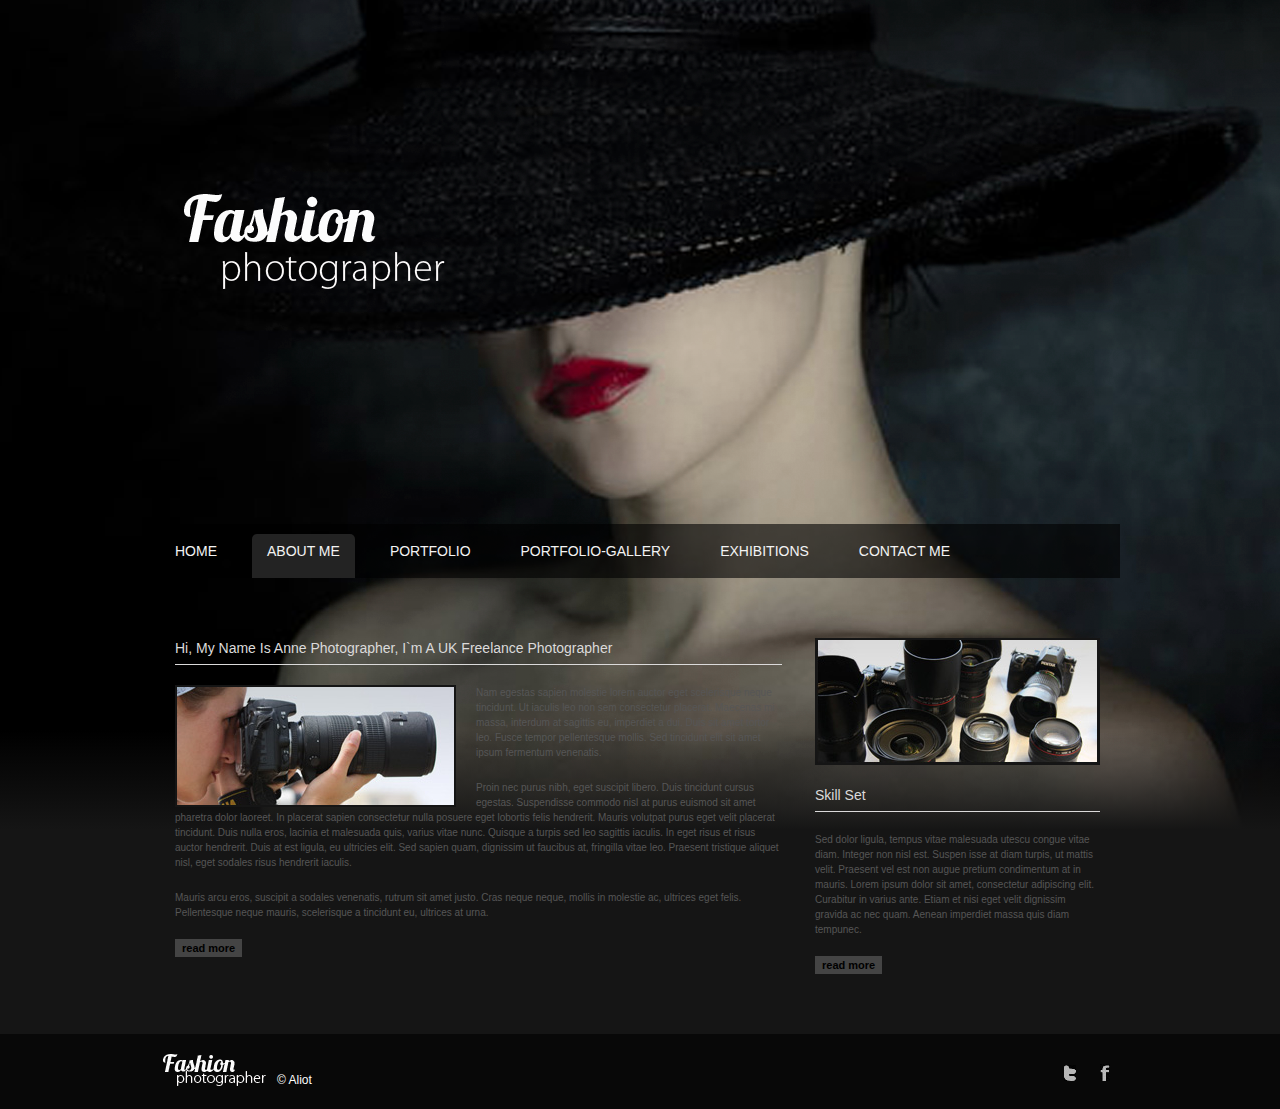
<file: about.html>
<!DOCTYPE html PUBLIC "-//W3C//DTD XHTML 1.0 Transitional//EN" "http://www.w3.org/TR/xhtml1/DTD/xhtml1-transitional.dtd">
<html xmlns="http://www.w3.org/1999/xhtml">
<head>
<meta http-equiv="Content-Type" content="text/html; charset=utf-8" />
<link rel = "stylesheet" type = "text/css"; href = "style.css" />
<link rel="stylesheet" type="text/css" href="css/elastislide.css" />
<link rel="stylesheet" type="text/css" href="css/custom.css" />

<!--[if gte IE 9]>
  <style type="text/css">
    .gradient {
       filter: none;
    }
  </style>
<![endif]-->
<!--[if lte IE 9]>
  <style type="text/css">
	.body{
		background:url(images/body-bg-ie.png) repeat-x 0 730px;
	}
	.menu, .elastislide-wrapper{
		background:url(images/opacity.png)
	}
  </style>
<![endif]-->
<title>Fashion Photographer</title>
</head>
<body>
<div class = "karkas">
	<div class = "header">
		<a href ="/"><img src = "images/logo.png" class = "logo" alt = "Fashion Photographer" /></a>
		<ul class = "menu">
			<li><a href="/">HOME</a></li>
			<li><a href="about.html" class="active">ABOUT ME</a></li>
			<li><a href="portfolio.html">PORTFOLIO</a></li>
			<li><a href="portfolio1.html">PORTFOLIO-GALLERY</a></li>
			<li><a href="exhibition.html">EXHIBITIONS</a></li>
			<li><a href="contact.html">CONTACT ME</a></li>
		</ul>
	</div>
	<div class = "content-main" style = "margin:60px 0 0 0">	
		<div class = "content-left">
			<h2><a href = "#">Hi, My Name Is Anne Photographer, I`m A UK Freelance Photographer</a></h2>
			<img src = "images/main-block1.jpg" class = "img-left" alt = "" />
			<p>Nam egestas sapien molestie lorem auctor eget scelerisque neque tincidunt. Ut iaculis leo non sem consectetur placerat. Maecenas mi massa, interdum at sagittis eu, imperdiet a dui. Duis sit amet tortor leo. Fusce tempor pellentesque mollis. Sed tincidunt elit sit amet ipsum fermentum venenatis.</p>
			<p>Proin nec purus nibh, eget suscipit libero. Duis tincidunt cursus egestas. Suspendisse commodo nisl at purus euismod sit amet pharetra dolor laoreet. In placerat sapien consectetur nulla posuere eget lobortis felis hendrerit. Mauris volutpat purus eget velit placerat tincidunt. Duis nulla eros, lacinia et malesuada quis, varius vitae nunc. Quisque a turpis sed leo sagittis iaculis. In eget risus et risus auctor hendrerit. Duis at est ligula, eu ultricies elit. Sed sapien quam, dignissim ut faucibus at, fringilla vitae leo. Praesent tristique aliquet nisl, eget sodales risus hendrerit iaculis.</p>
			<p>Mauris arcu eros, suscipit a sodales venenatis, rutrum sit amet justo. Cras neque neque, mollis in molestie ac, ultrices eget felis. Pellentesque neque mauris, scelerisque a tincidunt eu, ultrices at urna. </p>
			<p><a href = "#" class = "readmore">read more</a></p>
		</div>
		<div class = "sidebar">
			<div>
				<a href = "#"><img src = "images/about-Me.jpg" alt = "" /></a>
				<h2><a href = "#">Skill Set</a></h2>				
				<p>Sed dolor ligula, tempus vitae malesuada utescu congue vitae diam. Integer non nisl est. Suspen isse at diam turpis, ut mattis velit. Praesent vel est non augue pretium condimentum at in mauris. Lorem ipsum dolor sit amet, consectetur adipiscing elit. Curabitur in varius ante. Etiam et nisi eget velit dignissim gravida ac nec quam. Aenean imperdiet massa quis diam tempunec.
				</p>				
				<p><a href = "#" class = "readmore"> read more</a></p>
			</div>
		</div>			
	</div>	
</div>
<div class = "footer-wrapper">
	<div class = "footer-main">
		<div class = "footer-left">
			<a href = "/"><img src = "images/logo-ftr.png" alt = "" /></a>
			<p>© Aliot</p>
		</div>
		<div class = "footer-right">
			<a href = "/"><img src = "images/twitter.jpg" alt = "" /></a>		
			<a href = "/"><img src = "images/facebook.jpg" alt = "" /></a>		
		</div>
	</div>
</div>

</body>
</html>
</file>
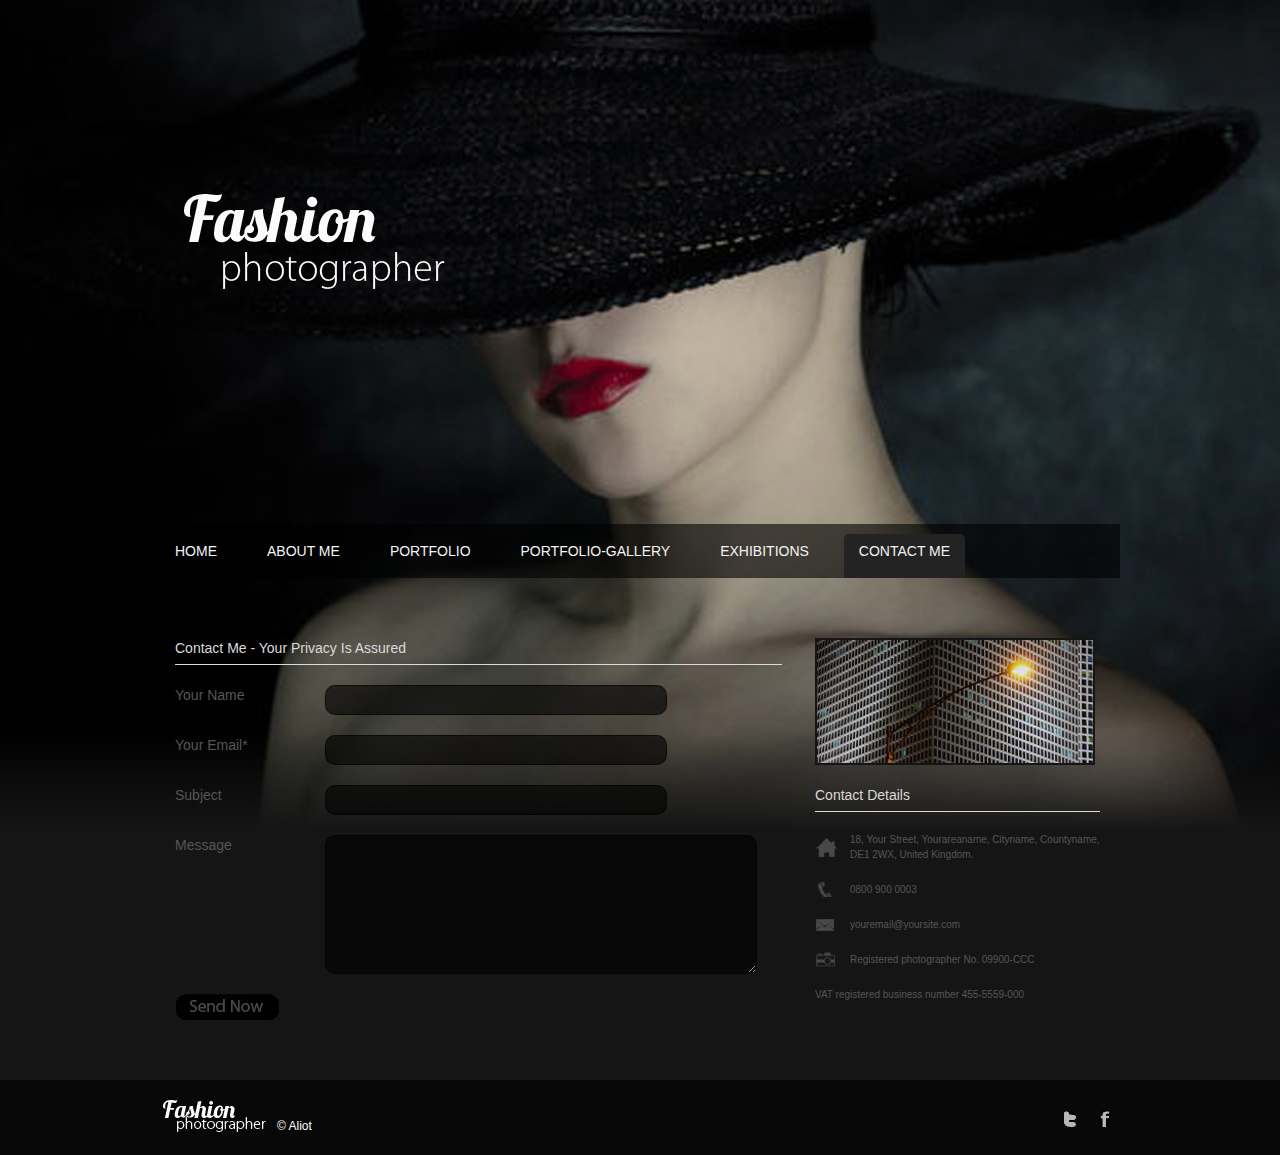
<file: contact.html>
<!DOCTYPE html PUBLIC "-//W3C//DTD XHTML 1.0 Transitional//EN" "http://www.w3.org/TR/xhtml1/DTD/xhtml1-transitional.dtd">
<html xmlns="http://www.w3.org/1999/xhtml">
<head>
<meta http-equiv="Content-Type" content="text/html; charset=utf-8" />
<link rel = "stylesheet" type = "text/css"; href = "style.css" />
<link rel="stylesheet" type="text/css" href="css/elastislide.css" />
<link rel="stylesheet" type="text/css" href="css/custom.css" />

<!--[if gte IE 9]>
  <style type="text/css">
    .gradient {
       filter: none;
    }
  </style>
<![endif]-->
<!--[if lte IE 9]>
  <style type="text/css">
	.body{
		background:url(images/body-bg-ie.png) repeat-x 0 730px;
	}
	.menu, .elastislide-wrapper{
		background:url(images/opacity.png)
	}
  </style>
<![endif]-->
<title>Fashion Photographer</title>
</head>
<body>
<div class = "karkas">
	<div class = "header">
		<a href ="/"><img src = "images/logo.png" class = "logo" alt = "Fashion Photographer" /></a>
		<ul class = "menu">
			<li><a href="/">HOME</a></li>
			<li><a href="about.html">ABOUT ME</a></li>
			<li><a href="portfolio.html">PORTFOLIO</a></li>
			<li><a href="portfolio1.html">PORTFOLIO-GALLERY</a></li>
			<li><a href="exhibition.html">EXHIBITIONS</a></li>
			<li><a href="contact.html" class="active">CONTACT ME</a></li>
		</ul>
	</div>
	<div class = "content-main" style = "margin:60px 0 0 0">	
		<div class = "content-left">
			<h2>Contact Me - Your Privacy Is Assured</h2>
			<div class = "contact-form">
				<form>
					<p><label for="firstName">Your Name</label><input type = "text" name = "fname" id = "firstName"></p>
					<p><label for="email">Your Email*</label><input type = "text" name = "email" id = "email"></p>
					<p><label for="subject">Subject</label><input type = "text" name = "subject" id = "subject"></p>
					<p><label for="message">Message</label><textarea name = "message" id = "message"></textarea></p>
					<p><input type = "image" src = "images/sendnow.jpg" name = "send-msg" />
					
					
				</form>
			</div>
		</div>
		<div class = "sidebar">
			<div>
				<img src = "images/contact.jpg" alt = "" />
				<h2>Contact Details</h2>				
				<p class = "address">18, Your Street, Yourareaname, Cityname,
Countyname, DE1 2WX, United Kingdom.
				</p>
				<p class = "phone">0800 900 0003
				</p>
				<p class = "mail">youremail@yoursite.com
				</p>
				<p class = "liciense">Registered photographer No. 09900-CCC
				</p>
				<p>VAT registered business number 455-5559-000</p>
			</div>
		</div>			
	</div>	
</div>
<div class = "footer-wrapper">
	<div class = "footer-main">
		<div class = "footer-left">
			<a href = "/"><img src = "images/logo-ftr.png" alt = "" /></a>
			<p>© Aliot</p>
		</div>
		<div class = "footer-right">
			<a href = "/"><img src = "images/twitter.jpg" alt = "" /></a>		
			<a href = "/"><img src = "images/facebook.jpg" alt = "" /></a>		
		</div>
	</div>
</div>

</body>
</html>
</file>
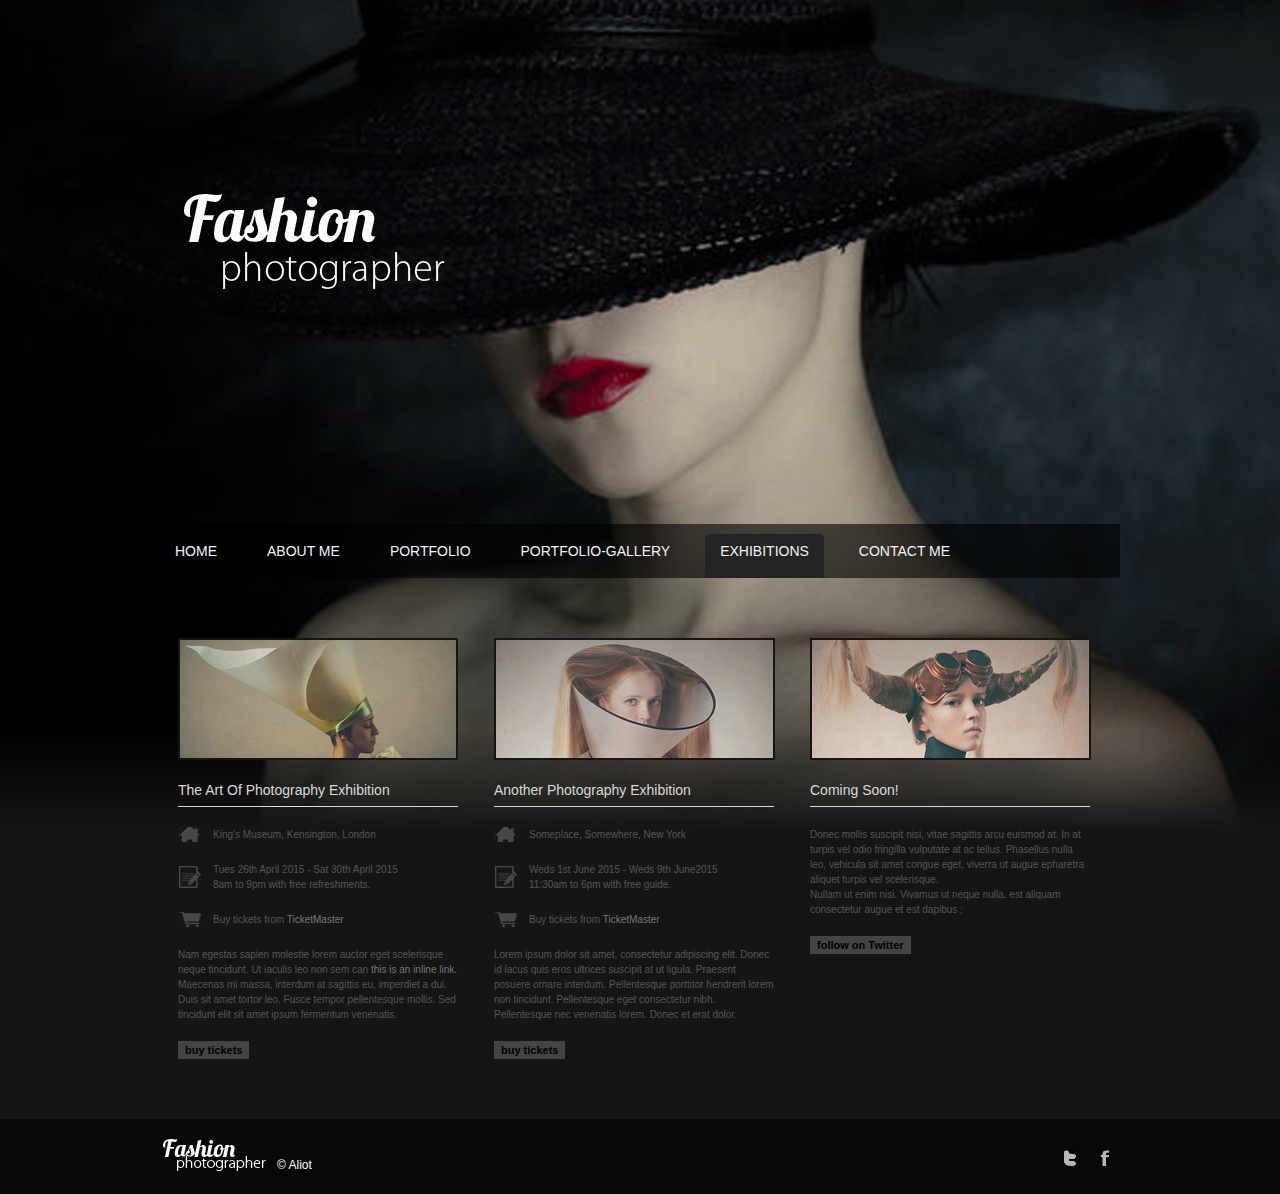
<file: exhibition.html>
<!DOCTYPE html PUBLIC "-//W3C//DTD XHTML 1.0 Transitional//EN" "http://www.w3.org/TR/xhtml1/DTD/xhtml1-transitional.dtd">
<html xmlns="http://www.w3.org/1999/xhtml">
<head>
<meta http-equiv="Content-Type" content="text/html; charset=utf-8" />
<link rel = "stylesheet" type = "text/css"; href = "style.css" />
<link rel="stylesheet" type="text/css" href="css/elastislide.css" />
<link rel="stylesheet" type="text/css" href="css/custom.css" />

<!--[if gte IE 9]>
  <style type="text/css">
    .gradient {
       filter: none;
    }
  </style>
<![endif]-->
<!--[if lte IE 9]>
  <style type="text/css">
	.body{
		background:url(images/body-bg-ie.png) repeat-x 0 730px;
	}
	.menu, .elastislide-wrapper{
		background:url(images/opacity.png)
	}
  </style>
<![endif]-->
<title>Fashion Photographer</title>
</head>
<body>
<div class = "karkas">
	<div class = "header">
		<a href ="/"><img src = "images/logo.png" class = "logo" alt = "Fashion Photographer" /></a>
		<ul class = "menu">
			<li><a href="/">HOME</a></li>
			<li><a href="about.html">ABOUT ME</a></li>
			<li><a href="portfolio.html">PORTFOLIO</a></li>
			<li><a href="portfolio1.html">PORTFOLIO-GALLERY</a></li>
			<li><a href="exhibition.html" class="active">EXHIBITIONS</a></li>
			<li><a href="contact.html">CONTACT ME</a></li>
		</ul>
	</div>
	<div class = "content-main" style = "margin:60px 0 0 0">		
		<div class = "content-main-block">
			<div>
				<a href = "#"><img src = "images/ex1.jpg" alt = "" /></a>
				<h2><a href = "#">The Art Of Photography Exhibition</a></h2>
				<p class = "ex-home">King’s Museum, Kensington, London</p>
				<p class = "ex-note">Tues 26th April 2015 - Sat 30th April 2015<br>8am to 9pm with free refreshments.</p>
				<p class = "ex-buy">Buy tickets from <a href = "#">TicketMaster</a></p>
				<p>Nam egestas sapien molestie lorem auctor eget scelerisque neque tincidunt. Ut iaculis leo non sem can<a href = "#"> this is an inline link.</a> Maecenas mi massa, interdum at sagittis eu, imperdiet a dui. Duis sit amet tortor leo. Fusce tempor pellentesque mollis. Sed tincidunt elit sit amet ipsum fermentum venenatis.
				</p>				
				<p><a href = "#" class = "readmore">buy tickets</a></p>
			</div>
			<div>
				<a href = "#"><img src = "images/ex2.jpg" alt = "" /></a>
				<h2><a href = "#">Another Photography Exhibition</a></h2>
				<p class = "ex-home">Someplace,  Somewhere, New York</p>
				<p class = "ex-note">Weds 1st June 2015 - Weds 9th June2015<br>11:30am to 6pm with free guide.</p>
				<p class = "ex-buy">Buy tickets from <a href = "#">TicketMaster</a></p>
				<p>Lorem ipsum dolor sit amet, consectetur adipiscing elit. Donec id lacus quis eros ultrices suscipit at ut ligula. Praesent posuere ornare interdum. Pellentesque porttitor hendrerit lorem non tincidunt. Pellentesque eget consectetur nibh. Pellentesque nec venenatis lorem. Donec et erat dolor.
				</p>
				<p><a href = "#" class = "readmore">buy tickets</a></p>
			</div>
			<div>
				<a href = "#"><img src = "images/ex3.jpg" alt = "" /></a>
				<h2><a href = "#">Coming Soon! </a></h2>				
				<p>Donec mollis suscipit nisi, vitae sagittis arcu euismod at. In at turpis vel odio fringilla vulputate at ac tellus. Phasellus nulla leo, vehicula sit amet congue eget, viverra ut augue epharetra aliquet turpis vel scelerisque.<br> Nullam ut enim nisi. Vivamus ut neque nulla. est aliquam consectetur augue et est dapibus ;
				</p>				
				<p><a href = "#" class = "readmore"> follow on Twitter</a></p>
			</div>
			
		</div>				
	</div>	
</div>
<div class = "footer-wrapper">
	<div class = "footer-main">
		<div class = "footer-left">
			<a href = "/"><img src = "images/logo-ftr.png" alt = "" /></a>
			<p>© Aliot</p>
		</div>
		<div class = "footer-right">
			<a href = "/"><img src = "images/twitter.jpg" alt = "" /></a>		
			<a href = "/"><img src = "images/facebook.jpg" alt = "" /></a>		
		</div>
	</div>
</div>
</body>
</html>
</file>
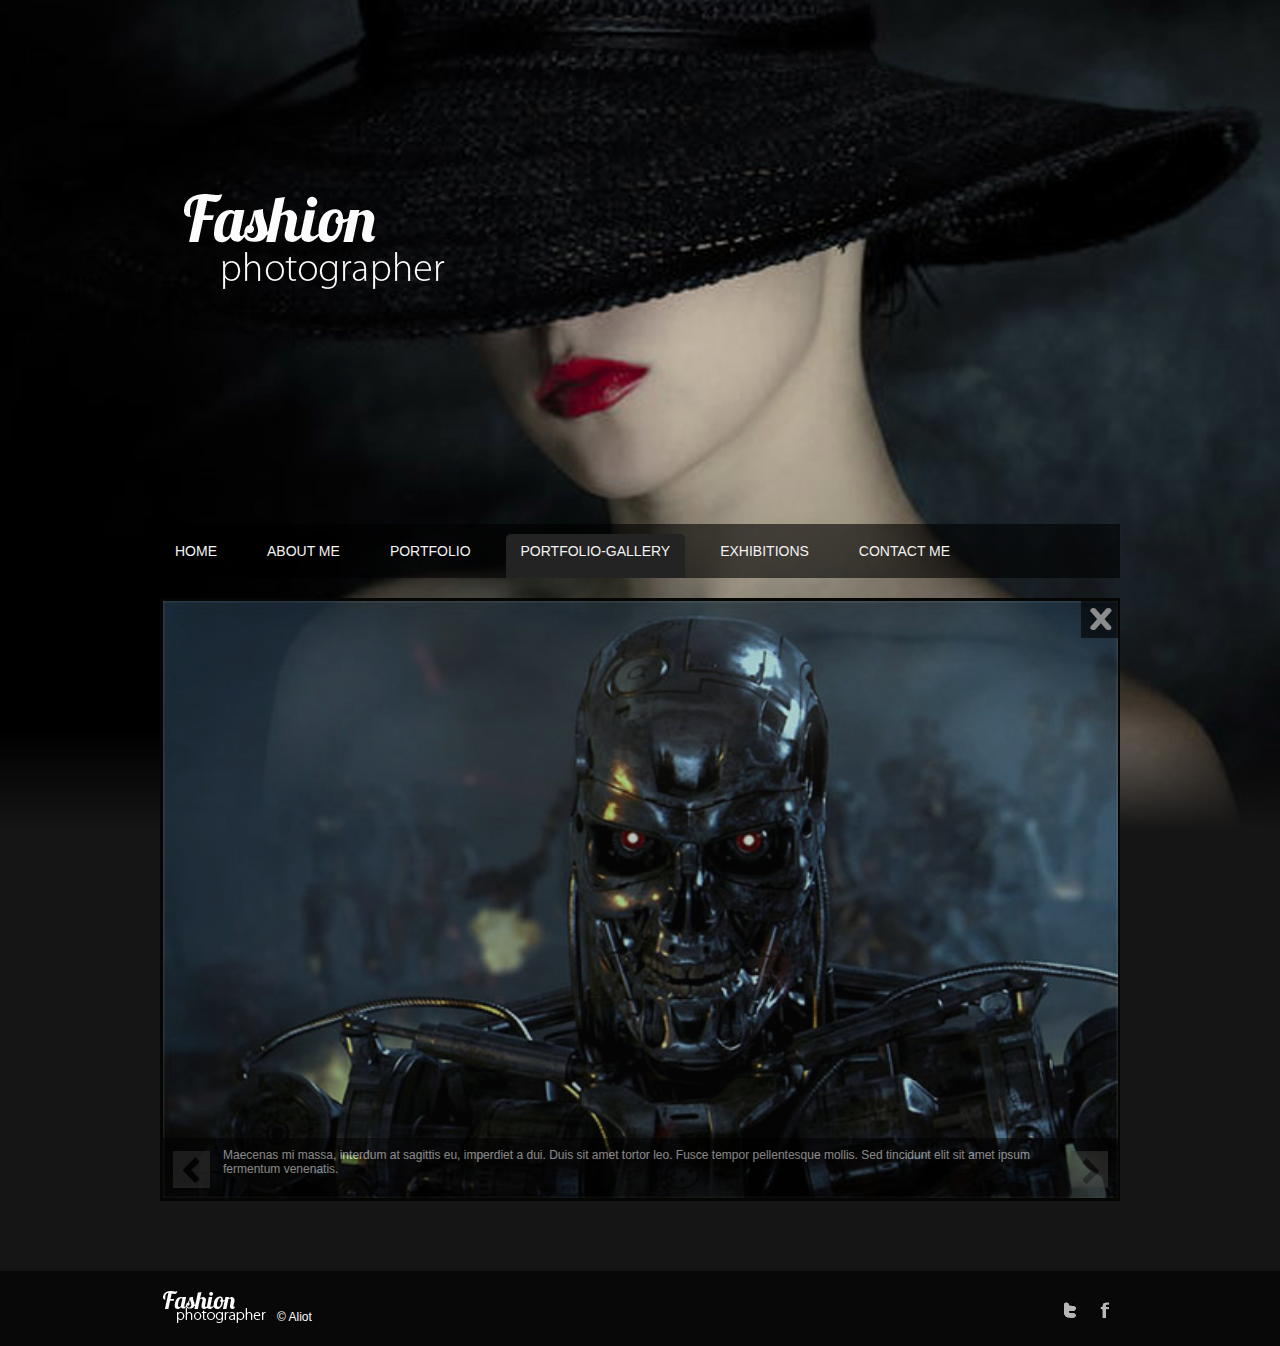
<file: portfolio1.html>
<!DOCTYPE html PUBLIC "-//W3C//DTD XHTML 1.0 Transitional//EN" "http://www.w3.org/TR/xhtml1/DTD/xhtml1-transitional.dtd">
<html xmlns="http://www.w3.org/1999/xhtml">
<head>
<meta http-equiv="Content-Type" content="text/html; charset=utf-8" />
<link rel = "stylesheet" type = "text/css"; href = "style.css" />

<link rel="stylesheet" href="css/liSlidik.css">
<link rel="stylesheet" href="css/liSlidik.blackClasic.css">
<script src="js/jquery-1.8.min.js"></script>
<script src="js/jquery.liSlidik.js"></script>
<script src="js/modernizr.custom.17475.js"></script>
<script>
$(function(){
	$(window).load(function(){
		$('#slide_2').liSlidik({
			auto:3000,
    		duration: 1000
		});
	})
});
</script>
<!--[if gte IE 9]>
  <style type="text/css">
    .gradient {
       filter: none;
    }
  </style>
<![endif]-->
<!--[if lte IE 9]>
  <style type="text/css">
	.body{
		background:url(images/body-bg-ie.png) repeat-x 0 730px;
	}
	.menu, .elastislide-wrapper{
		background:url(images/opacity.png)
	}
  </style>
<![endif]-->
<title>Fashion Photographer</title>
</head>
<body>
<div class = "karkas">
	<div class = "header">
		<a href ="/"><img src = "images/logo.png" class = "logo" alt = "Fashion Photographer" /></a>
		<ul class = "menu">
			<li><a href="/">HOME</a></li>
			<li><a href="about.html">ABOUT ME</a></li>
			<li><a href="portfolio.html">PORTFOLIO</a></li>
			<li><a href="portfolio1.html" class="active">PORTFOLIO-GALLERY</a></li>
			<li><a href="exhibition.html">EXHIBITIONS</a></li>
			<li><a href="contact.html">CONTACT ME</a></li>
		</ul>
	</div>
	<div class = "content-main">
		<ul id="slide_2" class="slidik">
			<li class="show"><img alt="Maecenas mi massa, interdum at sagittis eu, imperdiet a dui. Duis sit amet tortor leo. Fusce tempor pellentesque mollis. Sed tincidunt elit sit amet ipsum fermentum venenatis." src="images/portfolio/1.jpg"></li>
			<li><img alt="Maecenas mi massa, interdum at sagittis eu, imperdiet a dui. Duis sit amet tortor leo. Fusce tempor pellentesque mollis. Sed tincidunt elit sit amet ipsum fermentum venenatis." src="images/portfolio/2.jpg"></li>
			<li><img alt="Maecenas mi massa, interdum at sagittis eu, imperdiet a dui. Duis sit amet tortor leo. Fusce tempor pellentesque mollis. Sed tincidunt elit sit amet ipsum fermentum venenatis." src="images/portfolio/3.jpg"></li>
			<li><img alt="Maecenas mi massa, interdum at sagittis eu, imperdiet a dui. Duis sit amet tortor leo. Fusce tempor pellentesque mollis. Sed tincidunt elit sit amet ipsum fermentum venenatis." src="images/portfolio/4.jpg"></li>
			<a data-slidik="slide_2" class="next" href="#">Next</a>
			<a data-slidik="slide_2" class="prev" href="#">Prev</a>
			<div class="captionWrap"><div data-slidik="slide_2" class="caption"></div></div>
			<div class="portfolio-close"><a href="portfolio.html"></a></div>
			
		</ul>    	
	</div>	
</div>
<div class = "footer-wrapper">
	<div class = "footer-main">
		<div class = "footer-left">
			<a href = "/"><img src = "images/logo-ftr.png" alt = "" /></a>
			<p>© Aliot</p>
		</div>
		<div class = "footer-right">
			<a href = "/"><img src = "images/twitter.jpg" alt = "" /></a>		
			<a href = "/"><img src = "images/facebook.jpg" alt = "" /></a>		
		</div>
	</div>
</div>

</body>
</html>
</file>
<file: style.css>
*{
	margin:0; padding:0;
}
html{
	background:#010101 url(images/bg-html1.png) right top no-repeat; height:100%;
}
body{
	height:auto!important;
	height:100%;
	min-height:100%;
	/* Permalink - use to edit and share this gradient: http://colorzilla.com/gradient-editor/#151515+0,151515+100&amp;0+0,0+43,1+57,1+100 */
	/* IE9 SVG, needs conditional override of 'filter' to 'none' */
	background: url([data-uri]);
	background: -moz-linear-gradient(top,  rgba(21,21,21,0) 0%, rgba(21,21,21,0) 730px, rgba(21,21,21,1) 830px, rgba(21,21,21,1) 100%); /* FF3.6+ */
	background: -webkit-gradient(linear, left top, left bottom, color-stop(0%,rgba(21,21,21,0)), color-stop(730px,rgba(21,21,21,0)), color-stop(830px,rgba(21,21,21,1)), color-stop(100%,rgba(21,21,21,1))); /* Chrome,Safari4+ */
	background: -webkit-linear-gradient(top,  rgba(21,21,21,0) 0%,rgba(21,21,21,0) 730px,rgba(21,21,21,1) 830px,rgba(21,21,21,1) 100%); /* Chrome10+,Safari5.1+ */
	background: -o-linear-gradient(top,  rgba(21,21,21,0) 0%,rgba(21,21,21,0) 730px,rgba(21,21,21,1) 830px,rgba(21,21,21,1) 100%); /* Opera 11.10+ */
	background: -ms-linear-gradient(top,  rgba(21,21,21,0) 0%,rgba(21,21,21,0) 730px,rgba(21,21,21,1) 830px,rgba(21,21,21,1) 100%); /* IE10+ */
	background: linear-gradient(to bottom,  rgba(21,21,21,0) 0%,rgba(21,21,21,0) 730px,rgba(21,21,21,1) 830px,rgba(21,21,21,1) 100%); /* W3C */
	filter: progid:DXImageTransform.Microsoft.gradient( startColorstr='#00151515', endColorstr='#151515',GradientType=0 ); /* IE6-8 */
	
	font-family:Myriad Pro,  Arial,Helvetica, sans-serif;
	line-height:1.5;
}
img{
	border:0;
}
a{
	text-decoration:none;
}
a:hover{
	text-decoration:underline; outline:none;
}
h1,h2,h3,h4,h5,h6{
	font-weight:normal;
}
.karkas{
	width:960px; margin: 0 auto;
}
	.header{
		margin:0 0 20px 0;
	}
		.logo{
			margin:190px 0 0 20px;
		}
		.menu{
			overflow:hidden; margin:230px 0 0 0; list-style:none; background:rgba(0,0,0,0.6); 
		}
			.menu li{
				float:left; font-size:14px; margin:10px 10px 0 10px; line-height:1;
			}
			.menu li:first-child{
				float:left; font-size:14px; margin:10px 10px 0 0; line-height:1;
			}
			.menu li a{
				color:#f3f3f3; text-transform:uppercase;  padding:10px 15px 20px 15px; display:block;
			}
			a.active{
				background:#232323; border-radius:5px 5px 0 0;
			}
	.content-main{
		color:#565656; font-size:10px; overflow:hidden; padding:0 0 40px 0;
	}
	.content-main a{
		color:#777777;
	}	
	.content-main p{
		margin-bottom:20px;
	}
	.content-main img{
		border:2px solid #151515; margin:0 0 20px 0; display:block;
	}
	.content-main h2{
		color:#dbdada; font-size:14px; border-bottom: 1px solid #dbdada; margin-bottom:20px; padding-bottom: 5px;
	}
		.content-main h2 a{
			color:#dbdada;			
		}
		.content-main h2 a:hover{
			text-decoration:none;
		}
		.content-main-block{
			overflow:hidden;
		}
			.content-main-block div{
				float:left; width:280px; margin:0 18px;
			}
			.readmore{
				color:#000!important; background:#444444; font-size:11px; font-weight:bold; padding:3px 7px;
			}
.footer-wrapper{
	background:#080808;
}
	.footer-main{
		width:960px; margin:0 auto; overflow:hidden; padding:20px 0;
	}
		.footer-left{
			float:left;
		}
			.footer-left img{
				float:left;
			}
			.footer-left p{
				float:left; color:#fefcfc; font-size:12px; padding:17px 0 0 10px;
			}
			.footer-left p a{
				color:#fefcfc;
			}
		.footer-right{
			float:right; margin:10px 0 0 0;
		}
			.footer-right img{
				margin:0 10px;
			}
			
/* 	Exhibition page  */

.ex-home{
	background:url(images/home.jpg) no-repeat left 50%; padding:0 0 0 35px;	
}
.ex-note{
	background:url(images/note.jpg) no-repeat left 50%; padding:0 0 0 35px;	
}
.ex-buy{
	background:url(images/buy.jpg) no-repeat left 50%; padding:0 0 0 35px;	
}
/*		About page		*/
.content-left{
	float:left; width:607px; padding: 0 15px 0 15px;
}
	.img-left{
		float:left; margin:0 20px 0 0!important;
	}
.sidebar{
	float:right; width:285px; padding: 0 20px 0 15px;
}

/*   Contact page   */

.contact-form{
}
	.contact-form p{
		font-size: 14px; color:#565656;
	}
	.contact-form label{
		width:150px; display:block; float:left;
	}
	.contact-form input[type=text]{
		width:300px; padding: 6px 20px; background:rgba(0,0,0,0.6); border:1px solid rgba(0,0,0,0.6); color:#fff; font-size:14px; border-radius:10px;
	}
	.contact-form textarea{
		width:390px; height:125px; padding: 6px 20px; background:rgba(0,0,0,0.6); border:1px solid rgba(0,0,0,0.6); color:#fff; font-size:14px; border-radius:10px;
	}
	input:focus{
		border:1px solid #484848!important;outline:none;
	}
	textarea:focus{
		border:1px solid #484848!important;outline:none;
	}
	.address,.phone, .mail, .liciense{
		padding:0 0 0 35px;
	}	
	.address{
		background:url(images/home.jpg) no-repeat left 50%; 
	}
	.phone{
		background:url(images/phone.jpg) no-repeat left 50%;
	}
	.mail{
		background:url(images/mail.jpg) no-repeat left 50%; 
	}
	.liciense{
		background:url(images/photo.jpg) no-repeat left 50%;
	}
	
/*		Portfolio page	*/

.portfolio-image{
	float:left; margin:0 0 30px 0;
}
.portfolio-image:nth-child(2n){
	float:right;
}
</file>
<file: css/elastislide.css>
/* Elastislide Style */

.elastislide-list {
	list-style-type: none;
	display: none;
}

.no-js .elastislide-list {
	display: block;
}

.elastislide-carousel ul li {
	min-width: 20px; /* minimum width of the image (min width + border) */
}

.elastislide-wrapper {
	position: relative;
	background-color: rgba(0,0,0,0.6);
	margin: 0 auto;
	min-height: 60px;
	
}

.elastislide-wrapper.elastislide-loading {
	background-image: url(../images/loading.gif);
	background-repeat: no-repeat;
	background-position: center center;
}

.elastislide-horizontal {
	padding: 30px 60px; margin:0 0 28px 0;
}

.elastislide-vertical {
	padding: 40px 10px;
}

.elastislide-carousel {
	overflow: hidden;
	position: relative;
}

.elastislide-carousel ul {
	position: relative;
	display: block;
	list-style-type: none;
	padding: 0;
	margin: 0;
	-webkit-backface-visibility: hidden;
	-webkit-transform: translateX(0px);
	-moz-transform: translateX(0px);
	-ms-transform: translateX(0px);
	-o-transform: translateX(0px);
	transform: translateX(0px);
}

.elastislide-horizontal ul {
	white-space: nowrap;
}

.elastislide-carousel ul li {
	margin: 0;
	-webkit-backface-visibility: hidden;
}

.elastislide-horizontal ul li {
	height: 100%;
	display: inline-block;
}

.elastislide-vertical ul li {
	display: block;
}

.elastislide-carousel ul li a {
	display: inline-block;
	width: 100%;
}

.elastislide-carousel ul li a img {
	display: block;	
	max-width: 100%;
	margin:0 auto;
	border: none;
}

/* Navigation Arrows */

.elastislide-wrapper nav span {
	position: absolute;
	background:url(../images/nav.jpg) no-repeat 0 0;
	width: 37px;
	height: 37px;	
	text-indent: -9000px;
	cursor: pointer;	
}

.elastislide-wrapper nav span:hover {
	opacity: 1.0
}

.elastislide-horizontal nav span {
	top: 50%;
	left: 10px;
	margin-top: -19px;
}

.elastislide-vertical nav span {
	top: 10px;
	left: 50%;
	margin-left: -11px;
	background-position: -17px 5px;
}

.elastislide-horizontal nav span.elastislide-next {
	right: 10px;
	left: auto;
	background-position: 0px -38px;
}

.elastislide-vertical nav span.elastislide-next {
	bottom: 10px;
	top: auto;
	background-position: -17px -18px;
}
</file>
<file: css/custom.css>
/* Custom Elastislide Styling */

.demo-1 .elastislide-horizontal {
	padding: 10px 37px;
	border-radius: 10px/90px;
	box-shadow: 
		0 1px 3px rgba(0, 0, 0, 0.1), 
		inset -2px 0 3px 2px rgba(255, 255, 255, 0.6), 
		inset 2px 0 3px 2px rgba(255, 255, 255, 0.6), 
		inset -10px 0 10px 1px rgba(155, 155, 155, 0.1), 
		inset 10px 0 10px 1px rgba(155, 155, 155, 0.1);
}

.demo-1 .elastislide-wrapper:before,
.demo-1 .elastislide-wrapper:after{
	content: '';
	position: absolute;
	z-index: -2;
	bottom: 15px;
	left:  20px;
	width: 50%;
	height: 20%;
	border-radius: 10px/90px;
	box-shadow: 0 15px 10px rgba(0,0,0,0.7);
	-webkit-transform: rotate(-3deg);
	-moz-transform: rotate(-3deg);
	-ms-transform: rotate(-3deg);
	-o-transform: rotate(-3deg);
	transform: rotate(-3deg);
}

.demo-1 .elastislide-wrapper:after {
	right: 20px;
	left: auto;
	-webkit-transform: rotate(3deg);
	-moz-transform: rotate(3deg);
	-ms-transform: rotate(3deg);
	-o-transform: rotate(3deg);
	transform: rotate(3deg);
}

.demo-2 .elastislide-vertical {
	max-width: 170px;
	padding: 37px 10px;
	border-radius: 90px/10px;
	box-shadow: 
		0 1px 3px rgba(0, 0, 0, 0.1), 
		inset -2px 0 3px 2px rgba(255, 255, 255, 0.6), 
		inset 2px 0 3px 2px rgba(255, 255, 255, 0.6), 
		inset 0 -10px 10px 1px rgba(155, 155, 155, 0.1), 
		inset 0 10px 10px 1px rgba(155, 155, 155, 0.1);
}

.demo-2 .elastislide-vertical:before {
	top: 30px;
	bottom: 30px;
	left: 0;
	right: 0;
	content: " ";
	position: absolute;
	z-index: -2;
	box-shadow: 0 0 15px rgba(0,0,0,0.6);
	border-radius: 20px/160px;
}

.demo-2 .elastislide-vertical:after {
	content: " ";
	position: absolute;
	z-index: -2;
}

.demo-3 .elastislide-horizontal {
	background-color: #000;
	padding: 30px 60px;
}

.no-touch .demo-3 .elastislide-horizontal {
	opacity: 0.8;
	-webkit-transition: opacity 0.3s ease-in-out;
	-moz-transition: opacity 0.3s ease-in-out;
	-ms-transition: opacity 0.3s ease-in-out;
	-o-transition: opacity 0.3s ease-in-out;
	transition: opacity 0.3s ease-in-out;
}

.no-touch .demo-3 .elastislide-horizontal:hover {
	opacity: 1;
}

.demo-3 .elastislide-wrapper nav span {
	background-color: #000;
}

.demo-3 .elastislide-carousel ul li a{
	padding: 0 10px;
}

.demo-3 .elastislide-carousel ul li a img {
	border-radius: 10px;
	border: none;
}

.demo-4 .elastislide-horizontal {
	background-color: transparent;
	border-radius: 20px 20px 0 0;
}

.demo-3 .elastislide-horizontal.elastislide-loading,
.demo-4 .elastislide-horizontal.elastislide-loading {
	background-image: url(../images/loading_dark.gif);
}

.demo-4 .elastislide-carousel ul li a{
	padding: 2px;
}

.demo-4 .elastislide-carousel ul li a img {
	border-radius: 10px;
	border: none;
	box-shadow: 0 1px 2px #000;
}

.demo-4 .elastislide-wrapper nav span {
	background-color: #666;
	box-shadow: inset 0 1px 1px rgba(0,0,0,0.2);
}

.demo-4 .image-preview img {
	border-radius: 0 0 20px 20px;
	max-width: 100%;
	display: block;
}

.demo-4 .elastislide-carousel ul li.current-img a img {
	box-shadow: 0 0 3px 2px rgba(62,235,255,0.8);
}

@media screen and (max-width: 460px) {
	.demo-3 .elastislide-horizontal {
		padding: 10px 40px;
	}
}
</file>
<file: css/liSlidik.css>
.slidik {
	padding:0;
	margin:0;
	list-style:none;
	width:100%;
	max-width:955px;
	border:3px solid #050504;
	position:relative;
	//zoom:1;
	font-size:0;
	line-height:0;
}
.slidik li {
	padding:0;
	margin:0;
	list-style:none;
	display:block;
	//zoom:1;
	position:absolute; 
	top:0;
	left:0;
	width:100%;
}
.slidik img {
	width:100%;
}
.slidik li {
	display:none;
	z-index:1
}
.slidik li.show {
	/*display:block;*/
	z-index:2
}
.captionContent { 
	display:none;
}
.dottedItem {
	cursor:pointer;
}

.thumbs {
	width:100%;
	max-width:600px;
	margin:auto;
	overflow:hidden;
	position:relative;
	z-index:3;
}
.thumbItem { float:left; opacity:0.7; cursor:pointer;}
.thumbItem img {width:100%}
.thumbItem.cur {opacity:1}

.next,
.prev,
.dotted,
.caption,
.thumbs { visibility:hidden}
</file>
<file: css/liSlidik.blackClasic.css>
#slide_2 {margin:0 0 30px 0}
#slide_2 .captionWrap {
	position:absolute;
	bottom:0;
	left:0;
	width:100%;
	background:#000;
	z-index:4;
	opacity:0.5
}
#slide_2 .captionWrap:hover {
	opacity:1
}
#slide_2 img{
	border:0;
}
#slide_2 .caption {
	padding:10px 60px;
	height:40px;
	color:#fff;
	font:12px/1.2em Arial, Helvetica, sans-serif;
}
#slide_2 .dotted {
	width:100%; 
	position:absolute; 
	bottom:-15px; 
	left:0;
	z-index:5;
	text-align:center;
}
#slide_2 .dottedItem {
	text-indent:99999px;
	display:inline-block;
	//display:inline;
	//zoom:1;
	vertical-align:top;
	width:10px;
	height:10px;
	border-radius:50%;
	background:#000;
	margin:0 5px;
}
#slide_2 .dottedItem.cur {
	width:4px;
	height:4px;
	border:3px solid #000;
	background:#fff;
}
#slide_2 .dottedItem:hover {
	width:2px;
	height:2px;
	border:2px solid #000;
	padding:2px;
	background:#fff;
}
#slide_2 .next,
#slide_2 .prev {
	height:37px;
	width:37px;	
	position:absolute;
	bottom:0;
	margin:0 0 10px 0;
	z-index:5;
	cursor:pointer;
	background:url(../images/nav.jpg)no-repeat 0 0 ;
	opacity:0.5
}
#slide_2 .next {
	right:10px;
	background-position:0 -37px;
}
#slide_2 .prev {
	left:10px;	
}
#slide_2 .next:hover,
#slide_2 .prev:hover {
	opacity:1
}
.portfolio-close{
	position:absolute;
	top:0;
	right:0;
	z-index:6;
}
	.portfolio-close a{
		background:url(/images/close.png)no-repeat 0 0 ;
		width:37px; 
		height:37px;
		display:block;
	}
</file>
